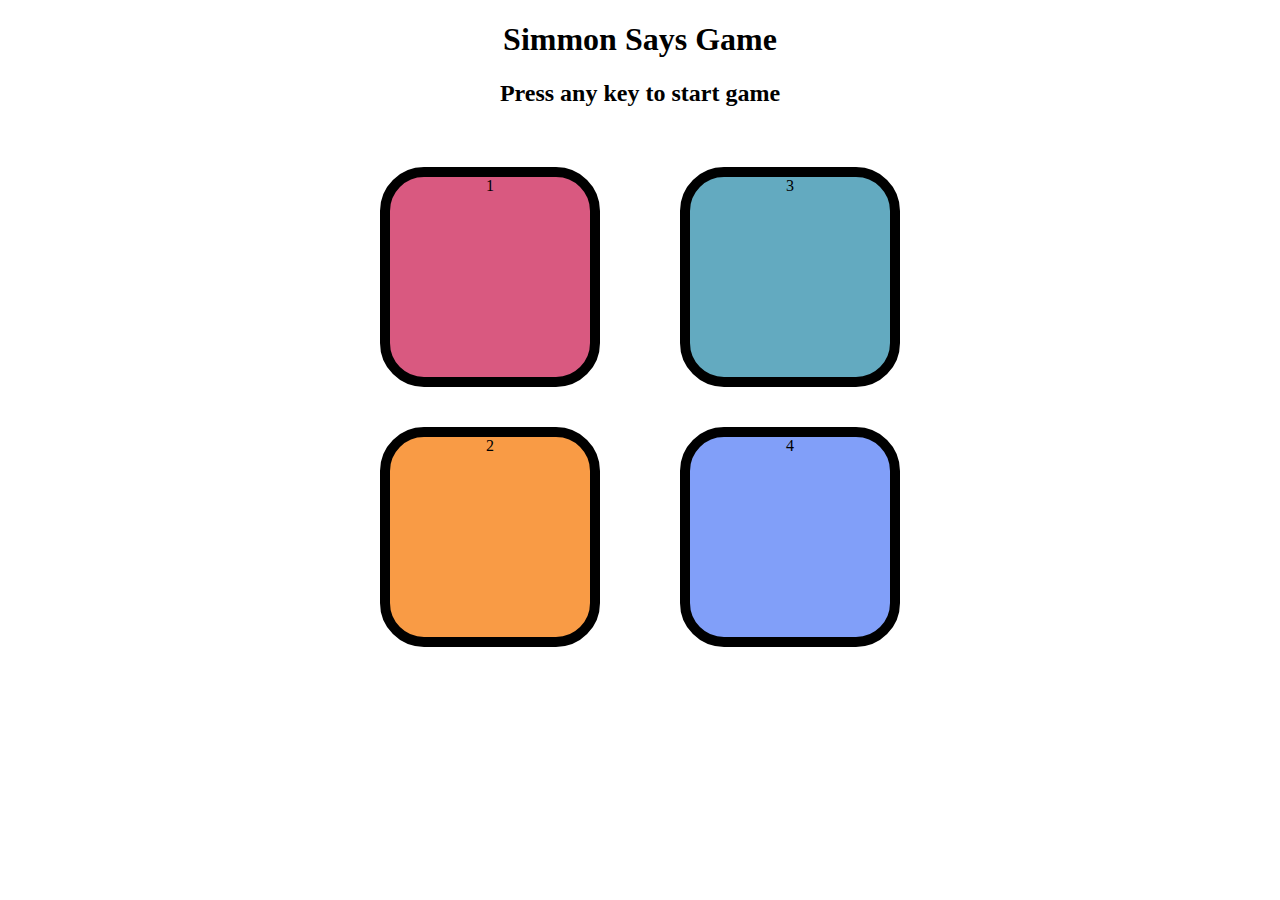
<file: index.html>
<!DOCTYPE html>
<html lang="en">
<head>
    <meta charset="UTF-8">
    <meta name="viewport" content="width=device-width, initial-scale=1.0">
    <title>Simmon Says Game</title>
    <link rel="stylesheet" href="simmon.css">
</head>
<body>
    <h1>Simmon Says Game</h1>
    <h2>Press any key to start game</h2>
    <div class="btn-container">
        <div class="line-one">
            <div class="btn red" type="button" id="red">1</div>
            <div class="btn yellow" type="button" id="yellow">2</div>
        </div>
       <div class="line-two">
            <div class="btn green" type="button" id="green">3</div>
            <div class="btn purple" type="button" id="purple">4</div>
       </div>
       
    </div>

    <script src="simmon.js"></script>
</body>
</html>
</file>
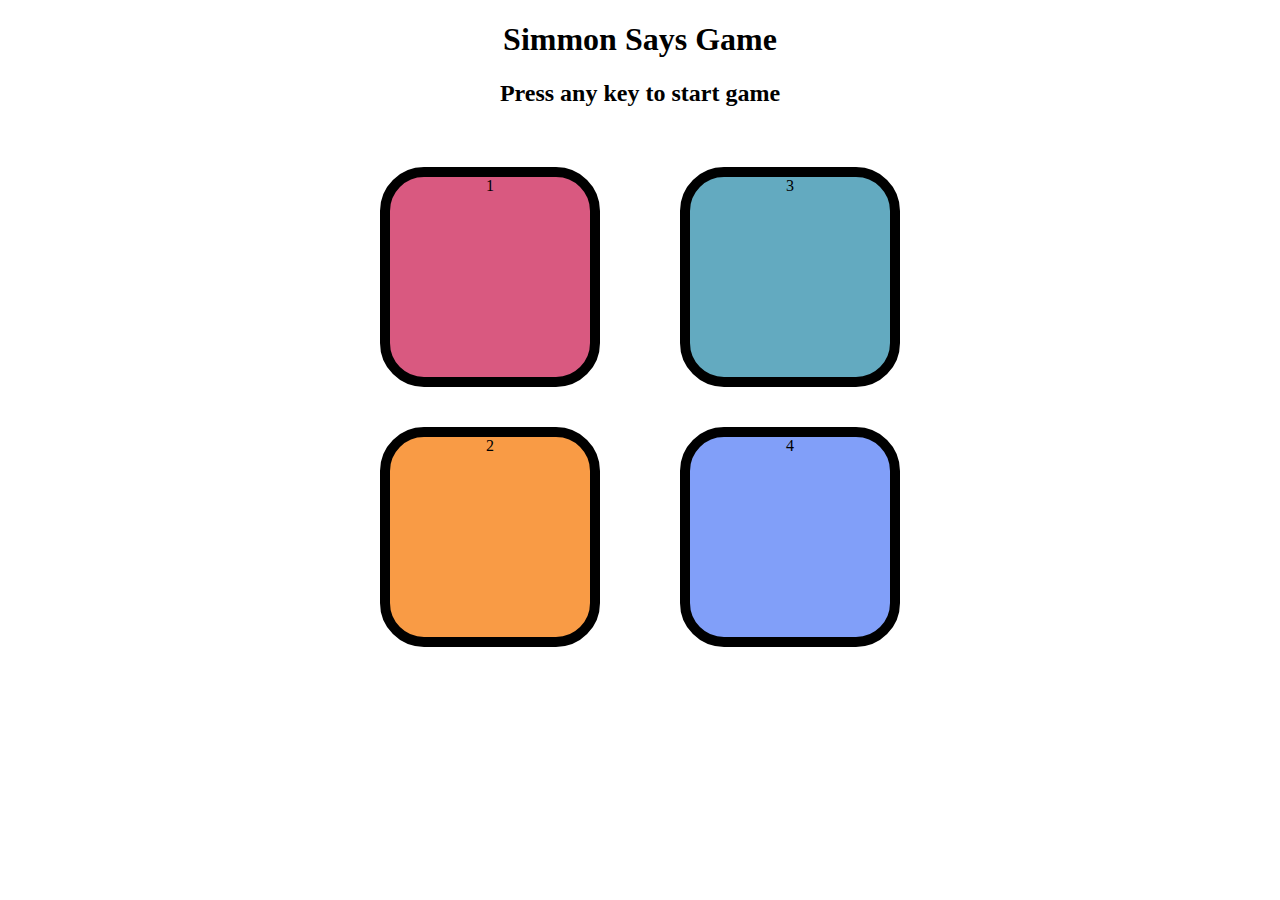
<file: simmon.html>
<!DOCTYPE html>
<html lang="en">
<head>
    <meta charset="UTF-8">
    <meta name="viewport" content="width=device-width, initial-scale=1.0">
    <title>Simmon Says Game</title>
    <link rel="stylesheet" href="simmon.css">
</head>
<body>
    <h1>Simmon Says Game</h1>
    <h2>Press any key to start game</h2>
    <div class="btn-container">
        <div class="line-one">
            <div class="btn red" type="button" id="red">1</div>
            <div class="btn yellow" type="button" id="yellow">2</div>
        </div>
       <div class="line-two">
            <div class="btn green" type="button" id="green">3</div>
            <div class="btn purple" type="button" id="purple">4</div>
       </div>
       
    </div>

    <script src="simmon.js"></script>
</body>
</html>
</file>
<file: simmon.css>
body{
    text-align: center;
}

.btn{
    height: 200px;
    width: 200px;
    border-radius: 20%;
    border: 10px solid black;
    margin: 2.5rem ;
}
.btn-container{
    display: flex;
    justify-content: center;
    
}
.red{
    background-color: #d95980;
}
.yellow{
    background-color: #f99b45;
}
.green{
    background-color: #63aac0;
}
.purple{
    background-color: #819ff9;
}

.flash{
    background-color: white;
}

.userflash{
    background-color: green;
}
</file>
